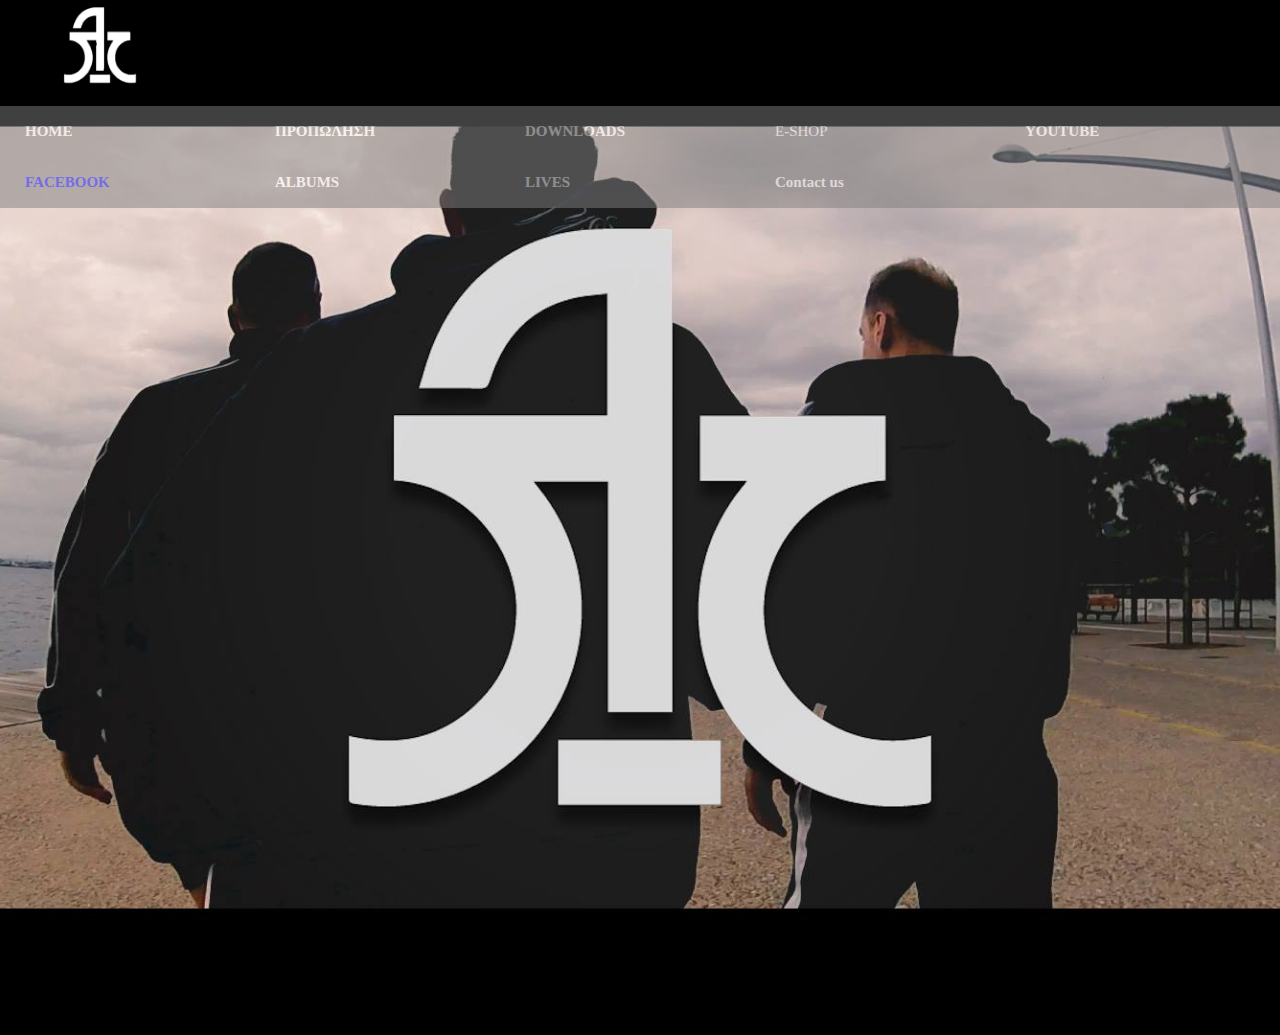
<file: lg/index.html>
<html>

<head>
<title>Λόγος Τιμής</title>
<link rel="stylesheet" href="mycss.css" />
</head>
<body>
<script script src="script.js"></script>
<img alt="me" src="logostimis1.png"height="106" width="200"/>


<div class="navbar">
<ul>

<li><a href="index.html"><b>HOME</b></a></li>
<li><a href="propolisi.html"><b>ΠΡΟΠΩΛΗΣΗ</b></a></li>
<li><a href="https://mega.nz/#F!6D4SQK4J!OMwkWt2TviREUaTdLMPVEQ"><b>DOWNLOADS</b></a></li>
<li><a href="http://localhost/lg/index.php">E-SHOP</a></li>
<li><a href="https://www.youtube.com/user/LogosTimis"><b> YOUTUBE</b></a>
</li>
<li><a  href="https://www.facebook.com/logos.timis/?epa=SEARCH_BOX"> <b style="color:blue"</b>FACEBOOK</a>
</li>

<li><a href="#">ΑLBUMS</a>
  <ul>
      <li><a href="#">ΠΕΡΙΕΡΓΑ ΠΑΙΔΙΑ</a></li>
      <li><a href="#">ΓΙΑ ΑΥΤΟ ΜΙΛΑΜΕ</a></li>
      <li><a href="#">ΟΞΥΓΟΝΟ</a></li>
   <li><a href="#">ΝΥΧΤΑ</a></li>
  </ul>
</li>
  <li><a href="#">LIVES</a>
     <ul>
            <li><a href="#">ΑΘΗΝΑ 25/6</a></li>
   <li><a href="#">ΘΕΣΣΑΛΟΝΙΚΗ 25/5</a></li>
   <li><a href="#">ΚΡΗΤΗ 28/4</a></li>
  
  </ul>
     </li>
  
<li><a href="#">Contact us</a><ul>
            <li><a href="mailto:altseli@teiemt.gr">Email</a></li>  </ul>
</li>
</ul>
</div>
<div>
<br>
<br>
<br>
<br><br>
<br>
<br>
<br><br>
<br>
<br>
<br><br>
<br>
<br>
<br><br>
<br>
<br>
<br><br>
<br>
<br>
<br><br>
<br>
<br>
<br><br>
<br>
<br>
<br><br>
<br>
<br>
<br><br>
<br>
<br>
<br><br>
<br>
<br>
<br><br>
<br>
<br>
<br><br>
<br>
<br>
<br><br>
<br>
<br>
<br><br>
<br>
<br>
<br><br>
<br>
<br>
<br><br>
<br>
<br>
<br><br>
<br>
<br>
<br><br>
<br>
<br>
<br><br>
<br>
<br>
<br><br>
<br>
<br>
<br><br>
<br>
<br>
<br><br>
<br>
<br>
<br><br>
<br>
<br>
<br><br>
<br>
<br>
<br><br>
<br>
<br>
<br><br>
<br>
<br>
<br><br>
<br>
<br>
<br><br>
<br>
<br>
<br><br>
<br>
<br>
<br><br>
<br>
<br>
<br><br>
<br>
<br>
<br><br>
<br>
<br>
<br>
</div>
<center><iframe  width="700" height="315" src="https://www.youtube.com/embed/RAgwHnRwAyA" frameborder="" allow="accelerometer;  autoplay; encrypted-media; gyroscope; picture-in-picture" allowfullscreen></iframe></center>



<br>
<br><br>
<br>
<br><br>
<br>
<br>
<br><br>
<br>
<br>
<br><br>
<br>
<br>
<br><br>
<br>
<br>
<br><br>
<br>
<br>
<br><br>
<br>
<br>
<br><br>
<br>
<br>
<br><br>
<br>
<br>
<br><br>
<br>
<br>
<br><br>
<br>
<br>
<br><br>
<br>
<br>
<br><br>
<br>
<br>
<br><br>
<br>
<br>
<br><br>
<br>
<br>
<br><br>
<br>
<br>
<br><br>
<br>
<br>
<br><br>
<br>
<br>
<br><br>
<br>
<br>
<br><br>
<br>
<br>
<br><br>
<br>
<br>
<br><br>
<br>
<br>
<br><br>
<br>
<br>
<br><br>
<br>
<br>
<br><br>
<br>
<br>
<br><br>
<br>
<br>
<br><br>
<br>
<br>
<br><br>
<br>
<br>
<br><br>
<br>
<br>
<br><br>
<br>
<br>
<br><br>
<br>
<br>
<br><br>
<br>
<br>
<br><br>
<br>
<br>
<br><br>
<br>
<br>
<br><br>
<br>
<br>
<br><br>
<br>
<br>
<br><br>
<br>
<br>
<br><br>
<br>
<br>
<br><br>
<br>
<br>
<br><br>
<br>
<br>
<br><br>
<br>
<br>
<br><br>
<br>
<br>
<br><br>
<br>
<br>
<br><br>
<br>
<br>
<br><br>
<br>
<br>
<br><br>
<br>
<br>
<br><br>
<br>
<br>
<br><br>
<br>
<br>
<br><br>
<br>
<br>
<br><br>
<br>
<br>
<br><br>
<br>
<br>
<br><br>
<br>
<br>
<br><br>
<br>
<br>
<br><br>
<br>
<br>
<br><br>
<br>
<br>
<br><br>
<br>
<br>
<br><br>
<br>
<br>
<br><br>
<br>
<br>
<br><br>
<br>
<br>
<br><br>
<br>
<br>
<br><br>
<br>
<br>
<br><br>
<br>
<br>
<br><br>
<br>
<br>
<br><br>
<br>
<br>
<br><br>
<br>
<br>
<br><br>
<br>
<br>
<br><br>
<br>
<br>
<br><br>
<br>
<br>
<br><br>
<br>
<br>
<br><br>
<br>
<br>
<br><br>
<br>
<br>
<br><br>
<br>
<br>
<br><br>
<br>
<br>
<br><br>
<br>
<br>
<br><br>
<br>
<br>
<br>
</div>

</body>


</html>
</file>
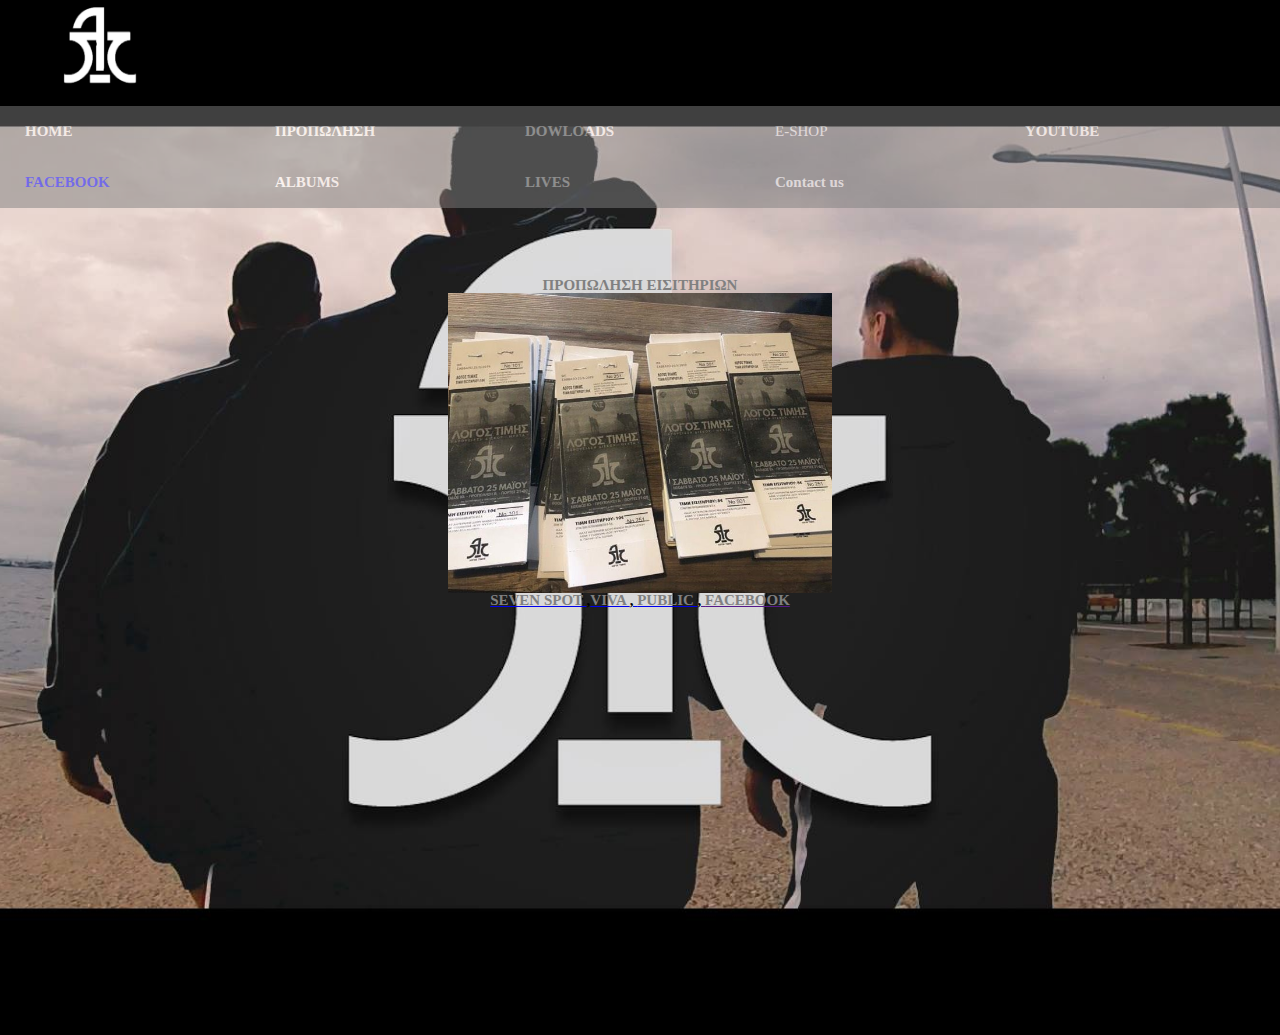
<file: lg/propolisi.html>
<html>
<title>Προπώληση</title>
<head><link rel="stylesheet" href="mycss.css" /></head>
<link rel="stylesheet" href="mycss.css" />
<body>
<img alt="me" src="logostimis1.png"height="106" width="200"/>
<div class="navbar">
<ul>

<li><a href="index.html"><b>HOME</b></a></li>
<li><a href="propolisi.html"><b>ΠΡΟΠΩΛΗΣΗ</b></a></li>
<li><a href="https://mega.nz/#F!6D4SQK4J!OMwkWt2TviREUaTdLMPVEQ"><B>DOWLOADS</B></a></li>
<li><a href="http://localhost/lg/index.php">E-SHOP</a></li>
<li><a href="https://www.youtube.com/user/LogosTimis"><b> YOUTUBE</b></a>
</li>
<li><a  href="https://www.facebook.com/logos.timis/?epa=SEARCH_BOX"> <b style="color:blue"</b>FACEBOOK</a>
</li>

<li><a href="#">ΑLBUMS</a>
  <ul>
      <li><a href="#">ΠΕΡΙΕΡΓΑ ΠΑΙΔΙΑ</a></li>
      <li><a href="#">ΓΙΑ ΑΥΤΟ ΜΙΛΑΜΕ</a></li>
      <li><a href="#">ΟΞΥΓΟΝΟ</a></li>
   <li><a href="#">ΝΥΧΤΑ</a></li>
  </ul>
</li>
  <li><a href="#">LIVES</a>
     <ul>
            <li><a href="#">ΑΘΗΝΑ 25/6</a></li>
   <li><a href="#">ΘΕΣΣΑΛΟΝΙΚΗ 25/5</a></li>
   <li><a href="#">ΚΡΗΤΗ 28/4</a></li>
  
  </ul>
     </li>
  
<li><a href="#">Contact us</a><ul>
            <li><a href="mailto:altseli@teiemt.gr">Email</a></li>  </ul>
</li>
</ul>

   </div>
    <br><br><br><br><br><br><br> <br><br><br><br><br><br><br>  <br><br><br><br><br><br><br> <br><br><br><br><br><br><br><br><br><br><br><br><br><br> <br><br><br><br><br><br><br> <br><br><br><br><br><br><br> <br><br><br><br><br><br><br> <br><br><br><br><br><br><br> <br><br><br><br><br><br><br> <br><br><br><br><br><br><br>
	<center><b style="color:gray"</b>ΠΡΟΠΩΛΗΣΗ ΕΙΣΙΤΗΡΙΩΝ</center> <br><br><br><br><br><br><br>
  <center> <img alt="εισιτηρια" src="εισιτηρια.jpg"height="300" width="30%"/></center>
  <br><br><br><br><br><br><br>
 
 <center><a href="https://www.sevenspot.gr/"><b style="color:BLACK"</b><b style="color:gray"</b>SEVEN SPOT 
  <a href="https://www.viva.gr/"><b style="color:BLACK"</b>,<b style="color:gray"</b>VIVA
<a href="https://tickets.public.gr/"><b style="color:BLACK"</b>, <b style="color:gray"</b>PUBLIC 
  <a href=""><b style="color:BLACK"</b>, <b style="color:gray"</b>FACEBOOK</center>
   
</body>
</html>
</file>
<file: lg/mycss.css>
body{
 background:url("backround.jpg") center no-repeat;
 height:115vh;
 background-size:cover;
 
 font-family:verdana;
 font-size:15px;
 margin:0;
 line-height:1px; 

}
.navbar
{
 text-allign:center;
 width:100%;
 background:gray;
 opacity:0.5;
}
.navbar ul{
 margin:0;
 padding:0;
 list-style:none;
 position:relative;
}
.navbar ul li a{
 display:block;
 padding:25px;
 Color:white;
 text-decoration:none;
 width:200px;
}
.navbar ul:after
{
 content:"";clear:both;
 display:block;
}
.navbar ul li{
 float:left;
 listy-style:none;
}
.navbar ul ul{
 display:none;
}
.navbar ul li:hover> ul
{
 display:block;
}
.navbar ul li:hover {
 background:black;
 transition:0.9s;
 
}
.navbar ul li:hover a{
 Color:white;
 
}
.navbar ul ul
{
 background:black;
 padding:2;
 margin:1;
 position:absolute;top:100%;
 
}
.navbar ul ul li{
 float:none;
 position:relative;
  
}
.navbar ul ul li a{
 padding:25px;
 Color:white;
 width:300px;
 text-allign:left;
}
.navbar ul ul li a:hover{
 background:lightblue;
 Color:black;
 transition:0.9s; 
}
</file>
